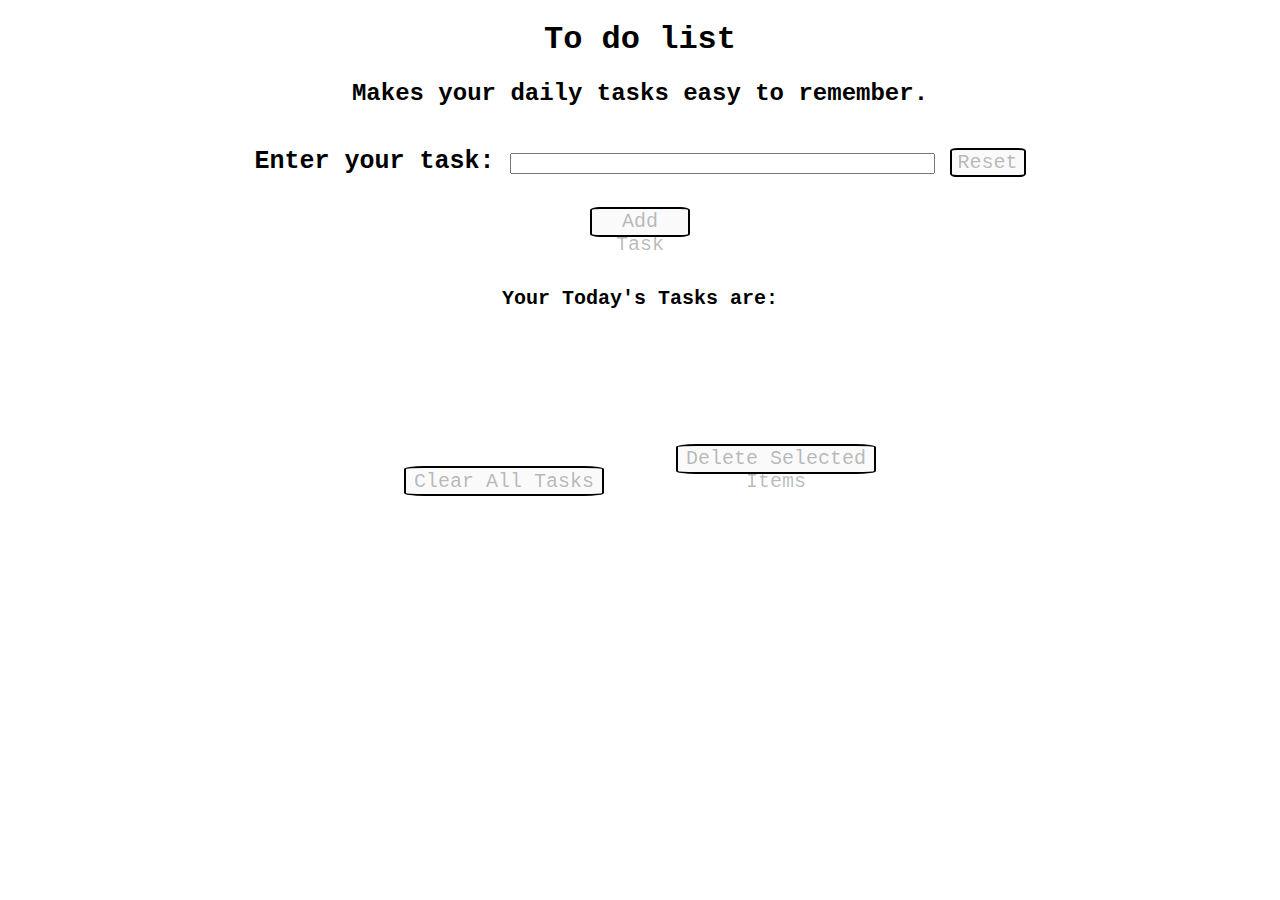
<file: index.html>
<!DOCTYPE HTML>
<HTML>

<head>
    <title>To Do List</title>
    <meta name="viewport" content="width=device-width, initial-scale=1.0">
    <link rel="stylesheet" href="style.css">
</head>

<body>
    <main>
        <div class="header">
            <h1 id="mainHeading">To do list</h1>
            <h2>Makes your daily tasks easy to remember.</h2>
        </div>
        <div class="btns">

            <div class="task" id="task">

                <label for="taskdata">Enter your task:</label>

                <input type="text" id="userInput" size="50px">

                <button id="reset" onclick="resetInput()" disabled> Reset </button>
            </div>

            <button onclick="addTask()" id="btnaddtask" disabled>Add Task</button>

            <p> Your Today's Tasks are: </p>

            <h2 id="message"> </h2>

            <ul id="list"> </ul>

            <br><br>

            <button id="clearTasks" disabled>Clear All Tasks</button>
            <button id="dltSelected" disabled> Delete Selected Items</button>


        </div>

        <script src="script.js"></script>
    </main>
</body>

</HTML>
</file>
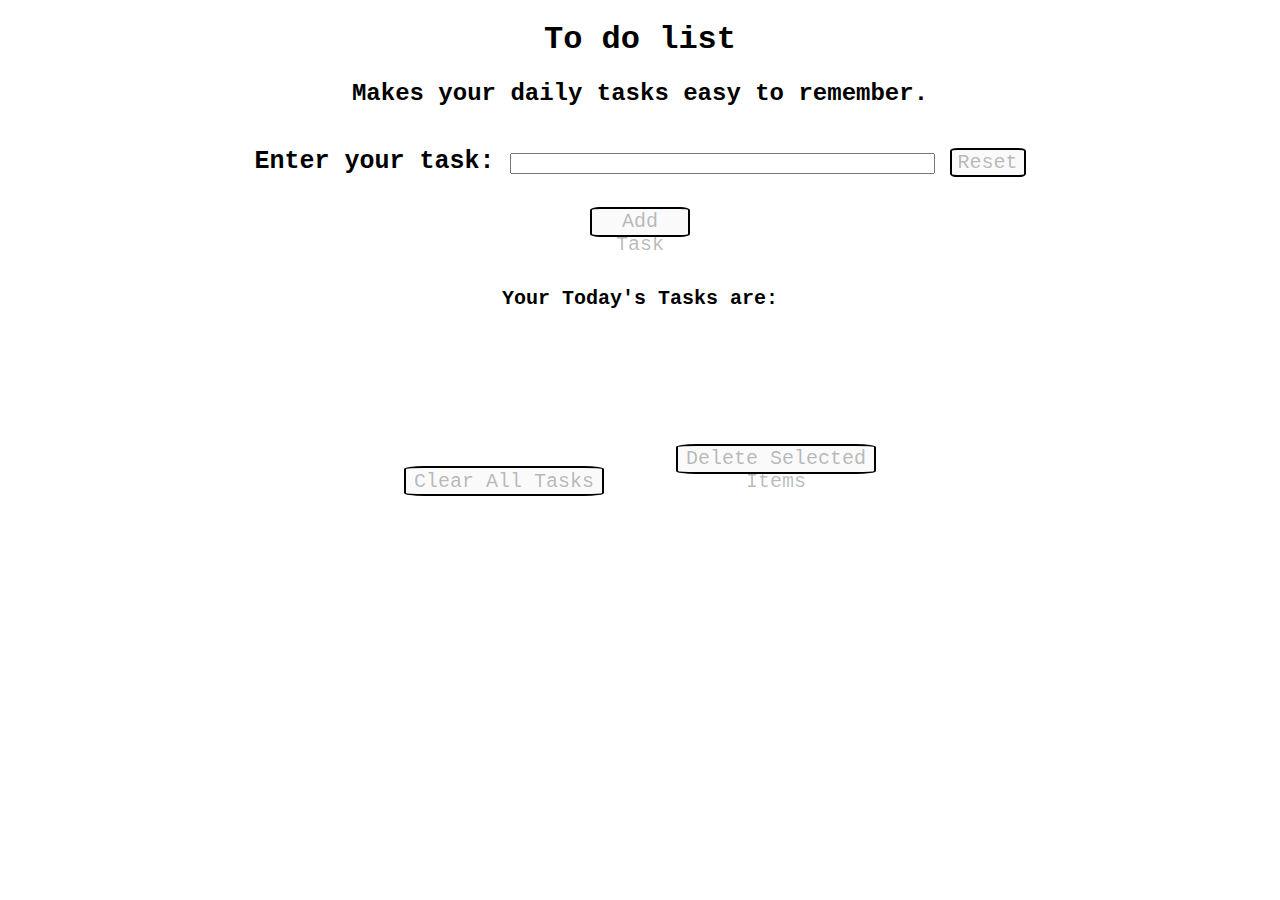
<file: index.html.html>
<!DOCTYPE HTML>
<HTML>

<head>
    <title>To Do List</title>
    <meta name="viewport" content="width=device-width, initial-scale=1.0">
    <link rel="stylesheet" href="style.css">
</head>

<body>
    <main>
        <div class="header">
            <h1 id="mainHeading">To do list</h1>
            <h2>Makes your daily tasks easy to remember.</h2>
        </div>
        <div class="btns">

            <div class="task" id="task">

                <label for="taskdata">Enter your task:</label>

                <input type="text" id="userInput" size="50px">

                <button id="reset" onclick="resetInput()" disabled> Reset </button>
            </div>

            <button onclick="addTask()" id="btnaddtask" disabled>Add Task</button>

            <p> Your Today's Tasks are: </p>

            <h2 id="message"> </h2>

            <ul id="list"> </ul>

            <br><br>

            <button id="clearTasks" disabled>Clear All Tasks</button>
            <button id="dltSelected" disabled> Delete Selected Items</button>


        </div>

        <script src="script.js"></script>
    </main>
</body>

</HTML>
</file>
<file: style.css>
body {
    font-family: 'Goudy Old Style', Courier, monospace;
    /* background-color: bisque; */
    background-image: url(https://img.freepik.com/free-vector/gradient-white-monochrome-background_23-2149017048.jpg?w=2000);
    background-size: cover;
    text-align: center;
}


#btnaddtask {
    font-size: 20px;
    font-family: 'Goudy Old Style', Courier, monospace;
    margin: 30px;
    width: 100px;
    height: 30px;
    border: 2px solid black;
    border-radius: 10%;

}

.task {
    font-family: 'Goudy Old Style', Courier, monospace;
    font-size: 25px;
    font-weight: bold;
}

.btns {
    padding: 20px;
    font-size: 20px;
    font-family: 'Goudy Old Style', Courier, monospace;
    font-weight: bold;
}

#clearTasks, #dltSelected{
    font-family: 'Goudy Old Style', Courier, monospace;
    font-size: 20px;
    margin: 30px;
    width: 200px;
    height: 30px;
    border: 2px solid black;
    border-radius: 10%;

}

#list {
    font-family: 'Goudy Old Style', Courier, monospace;
    display: inline-block;
    font-size: 25px;
    text-align: left;
}

#reset {
    font-family: 'Goudy Old Style', Courier, monospace;
    font-size: 20px;
    border: 2px solid black;
    border-radius: 10%;

}
</file>
